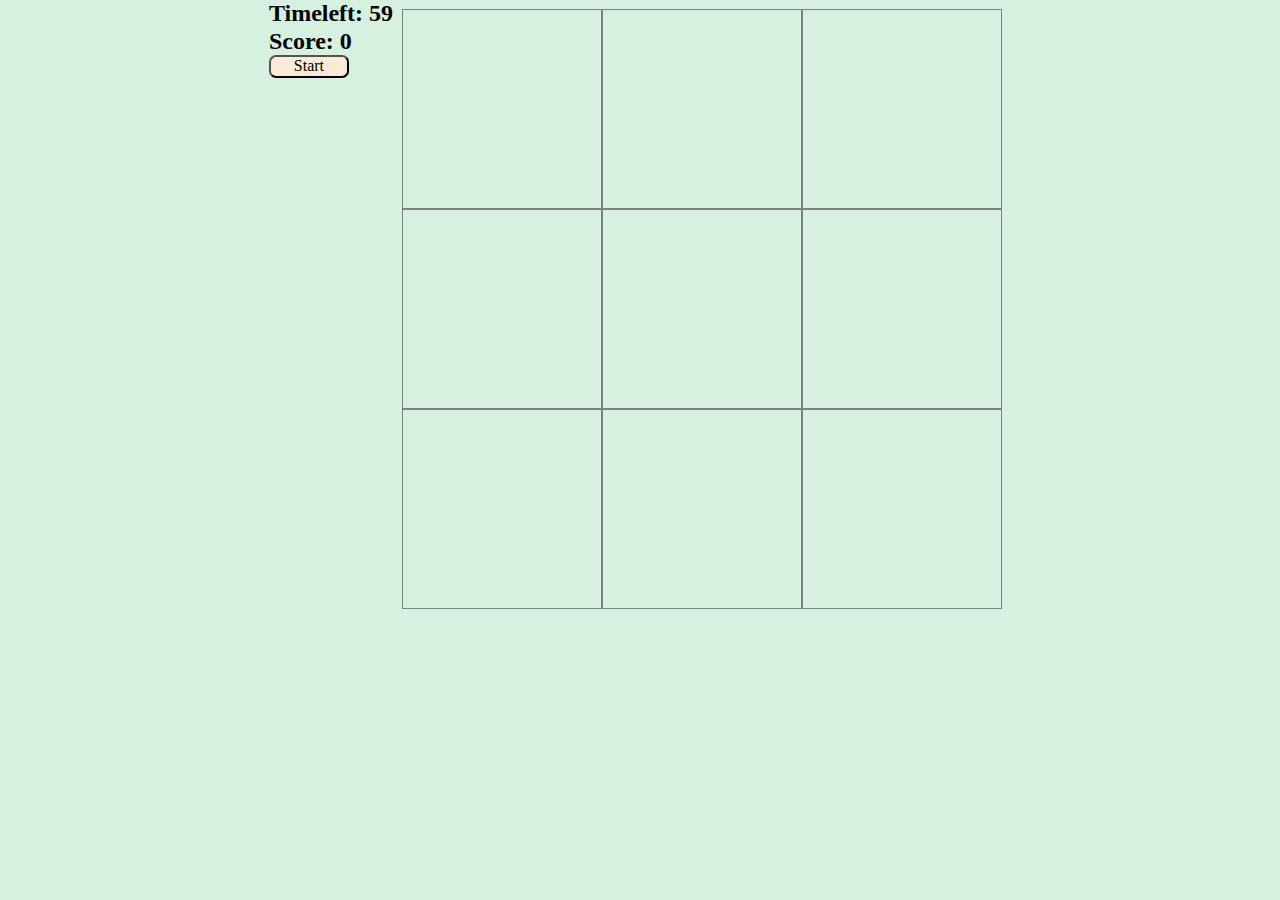
<file: index.html>
<!DOCTYPE html>
<html lang="en">
<head>
    <meta charset="UTF-8">
    <meta http-equiv="X-UA-Compatible" content="IE=edge">
    <meta name="viewport" content="width=device-width, initial-scale=1.0">
    <title>"Whack a Mole!"</title>
<script defer src="bundle.js"></script><link href="main.css" rel="stylesheet"></head>
<body>

    <div class="wrap">
        <div>
            <h2>Timeleft: <span id="timeleft">59</span></h2>
            <h2>Score: <span id="score">0</span></h2>
            <button type="button" class="start-btn" id="start">Start</button>
        </div>
    
        <div>
            <div class="game-grid">
            <div class="hole" id="1"></div>
            <div class="hole" id="2"></div>
            <div class="hole" id="3"></div>
            <div class="hole" id="4"></div>
            <div class="hole" id="5"></div>
            <div class="hole" id="6"></div>
            <div class="hole" id="7"></div>
            <div class="hole" id="8"></div>
            <div class="hole" id="9"></div>
        </div>
    </div>

    </div>
    

</body>
</html>
</file>
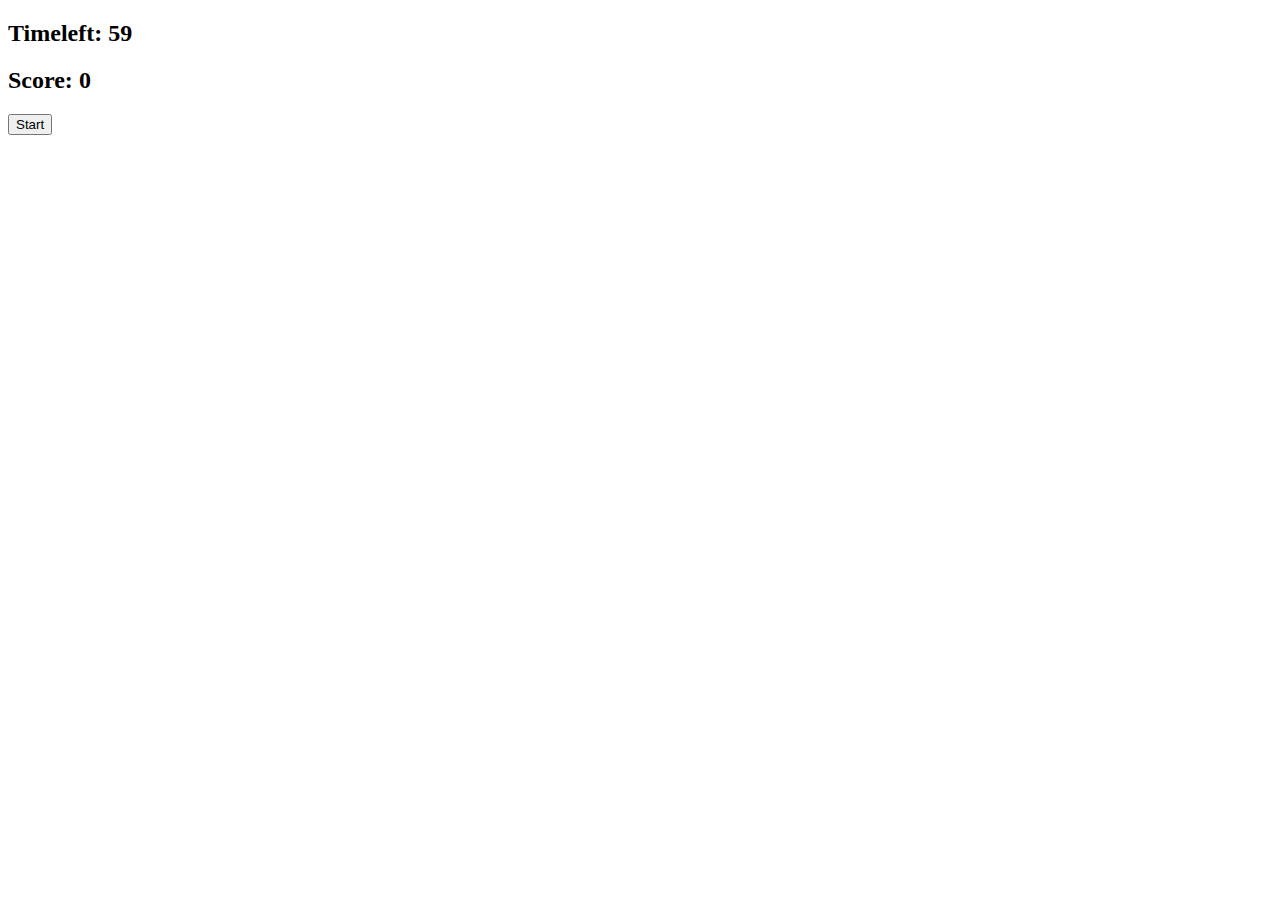
<file: src/index.html>
<!DOCTYPE html>
<html lang="en">
<head>
    <meta charset="UTF-8">
    <meta http-equiv="X-UA-Compatible" content="IE=edge">
    <meta name="viewport" content="width=device-width, initial-scale=1.0">
    <title>"Whack a Mole!"</title>
</head>
<body>

    <div class="wrap">
        <div>
            <h2>Timeleft: <span id="timeleft">59</span></h2>
            <h2>Score: <span id="score">0</span></h2>
            <button type="button" class="start-btn" id="start">Start</button>
        </div>
    
        <div>
            <div class="game-grid">
            <div class="hole" id="1"></div>
            <div class="hole" id="2"></div>
            <div class="hole" id="3"></div>
            <div class="hole" id="4"></div>
            <div class="hole" id="5"></div>
            <div class="hole" id="6"></div>
            <div class="hole" id="7"></div>
            <div class="hole" id="8"></div>
            <div class="hole" id="9"></div>
        </div>
    </div>

    </div>
    

</body>
</html>
</file>
<file: main.css>
@import url(https://fonts.googleapis.com/css2?family=Poppins:wght@300;400;500;600&display=swap);
/*! normalize.css v8.0.1 | MIT License | github.com/necolas/normalize.css */

/* Document
   ========================================================================== */

/**
 * 1. Correct the line height in all browsers.
 * 2. Prevent adjustments of font size after orientation changes in iOS.
 */

html {
  line-height: 1.15; /* 1 */
  -webkit-text-size-adjust: 100%; /* 2 */
}

/* Sections
   ========================================================================== */

/**
 * Remove the margin in all browsers.
 */

body {
  margin: 0;
  padding: 0;
  box-sizing: border-box;
}

/**
 * Render the `main` element consistently in IE.
 */

main {
  display: block;
}

/**
 * Correct the font size and margin on `h1` elements within `section` and
 * `article` contexts in Chrome, Firefox, and Safari.
 */

h1 {
  font-size: 2em;
  margin: 0.67em 0;
}

/* Grouping content
   ========================================================================== */

/**
 * 1. Add the correct box sizing in Firefox.
 * 2. Show the overflow in Edge and IE.
 */

hr {
  box-sizing: content-box; /* 1 */
  height: 0; /* 1 */
  overflow: visible; /* 2 */
}

/**
 * 1. Correct the inheritance and scaling of font size in all browsers.
 * 2. Correct the odd `em` font sizing in all browsers.
 */

pre {
  font-family: monospace, monospace; /* 1 */
  font-size: 1em; /* 2 */
}

/* Text-level semantics
   ========================================================================== */

/**
 * Remove the gray background on active links in IE 10.
 */

a {
  background-color: transparent;
}

/**
 * 1. Remove the bottom border in Chrome 57-
 * 2. Add the correct text decoration in Chrome, Edge, IE, Opera, and Safari.
 */

abbr[title] {
  border-bottom: none; /* 1 */
  text-decoration: underline; /* 2 */
  -webkit-text-decoration: underline dotted;
          text-decoration: underline dotted; /* 2 */
}

/**
 * Add the correct font weight in Chrome, Edge, and Safari.
 */

b,
strong {
  font-weight: bolder;
}

/**
 * 1. Correct the inheritance and scaling of font size in all browsers.
 * 2. Correct the odd `em` font sizing in all browsers.
 */

code,
kbd,
samp {
  font-family: monospace, monospace; /* 1 */
  font-size: 1em; /* 2 */
}

/**
 * Add the correct font size in all browsers.
 */

small {
  font-size: 80%;
}

/**
 * Prevent `sub` and `sup` elements from affecting the line height in
 * all browsers.
 */

sub,
sup {
  font-size: 75%;
  line-height: 0;
  position: relative;
  vertical-align: baseline;
}

sub {
  bottom: -0.25em;
}

sup {
  top: -0.5em;
}

/* Embedded content
   ========================================================================== */

/**
 * Remove the border on images inside links in IE 10.
 */

img {
  border-style: none;
}

/* Forms
   ========================================================================== */

/**
 * 1. Change the font styles in all browsers.
 * 2. Remove the margin in Firefox and Safari.
 */

button,
input,
optgroup,
select,
textarea {
  font-family: inherit; /* 1 */
  font-size: 100%; /* 1 */
  line-height: 1.15; /* 1 */
  margin: 0; /* 2 */
}

/**
 * Show the overflow in IE.
 * 1. Show the overflow in Edge.
 */

button,
input { /* 1 */
  overflow: visible;
}

/**
 * Remove the inheritance of text transform in Edge, Firefox, and IE.
 * 1. Remove the inheritance of text transform in Firefox.
 */

button,
select { /* 1 */
  text-transform: none;
}

/**
 * Correct the inability to style clickable types in iOS and Safari.
 */

button,
[type="button"],
[type="reset"],
[type="submit"] {
  -webkit-appearance: button;
}

/**
 * Remove the inner border and padding in Firefox.
 */

button::-moz-focus-inner,
[type="button"]::-moz-focus-inner,
[type="reset"]::-moz-focus-inner,
[type="submit"]::-moz-focus-inner {
  border-style: none;
  padding: 0;
}

/**
 * Restore the focus styles unset by the previous rule.
 */

button:-moz-focusring,
[type="button"]:-moz-focusring,
[type="reset"]:-moz-focusring,
[type="submit"]:-moz-focusring {
  outline: 1px dotted ButtonText;
}

/**
 * Correct the padding in Firefox.
 */

fieldset {
  padding: 0.35em 0.75em 0.625em;
}

/**
 * 1. Correct the text wrapping in Edge and IE.
 * 2. Correct the color inheritance from `fieldset` elements in IE.
 * 3. Remove the padding so developers are not caught out when they zero out
 *    `fieldset` elements in all browsers.
 */

legend {
  box-sizing: border-box; /* 1 */
  color: inherit; /* 2 */
  display: table; /* 1 */
  max-width: 100%; /* 1 */
  padding: 0; /* 3 */
  white-space: normal; /* 1 */
}

/**
 * Add the correct vertical alignment in Chrome, Firefox, and Opera.
 */

progress {
  vertical-align: baseline;
}

/**
 * Remove the default vertical scrollbar in IE 10+.
 */

textarea {
  overflow: auto;
}

/**
 * 1. Add the correct box sizing in IE 10.
 * 2. Remove the padding in IE 10.
 */

[type="checkbox"],
[type="radio"] {
  box-sizing: border-box; /* 1 */
  padding: 0; /* 2 */
}

/**
 * Correct the cursor style of increment and decrement buttons in Chrome.
 */

[type="number"]::-webkit-inner-spin-button,
[type="number"]::-webkit-outer-spin-button {
  height: auto;
}

/**
 * 1. Correct the odd appearance in Chrome and Safari.
 * 2. Correct the outline style in Safari.
 */

[type="search"] {
  -webkit-appearance: textfield; /* 1 */
  outline-offset: -2px; /* 2 */
}

/**
 * Remove the inner padding in Chrome and Safari on macOS.
 */

[type="search"]::-webkit-search-decoration {
  -webkit-appearance: none;
}

/**
 * 1. Correct the inability to style clickable types in iOS and Safari.
 * 2. Change font properties to `inherit` in Safari.
 */

::-webkit-file-upload-button {
  -webkit-appearance: button; /* 1 */
  font: inherit; /* 2 */
}

/* Interactive
   ========================================================================== */

/*
 * Add the correct display in Edge, IE 10+, and Firefox.
 */

details {
  display: block;
}

/*
 * Add the correct display in all browsers.
 */

summary {
  display: list-item;
}

/* Misc
   ========================================================================== */

/**
 * Add the correct display in IE 10+.
 */

template {
  display: none;
}

/**
 * Add the correct display in IE 10.
 */

[hidden] {
  display: none;
}

* {
  margin: 0;
  padding: 0;
  -webkit-box-sizing: border-box;
          box-sizing: border-box;
}

body {
  background-color: #D6F1DF;
}

.wrap {
  display: -webkit-box;
  display: -ms-flexbox;
  display: flex;
  -webkit-box-orient: horizontal;
  -webkit-box-direction: normal;
      -ms-flex-direction: row;
          flex-direction: row;
  -webkit-box-pack: center;
      -ms-flex-pack: center;
          justify-content: center;
}

.start-btn {
  width: 80px;
  background-color: antiquewhite;
  outline: none;
  cursor: pointer;
  border-radius: 7px;
}

.game-grid {
  display: -webkit-box;
  display: -ms-flexbox;
  display: flex;
  -webkit-box-orient: horizontal;
  -webkit-box-direction: normal;
      -ms-flex-direction: row;
          flex-direction: row;
  -webkit-box-pack: center;
      -ms-flex-pack: center;
          justify-content: center;
  -ms-flex-line-pack: center;
      align-content: center;
  -ms-flex-wrap: wrap;
      flex-wrap: wrap;
  height: 618px;
  width: 618px;
}

.hole {
  width: 200px;
  height: 200px;
  border: 1px solid grey;
}

.mole {
  background-image: url(assets/mole.png);
  background-size: cover;
}

/*# sourceMappingURL=main.css.map*/
</file>
